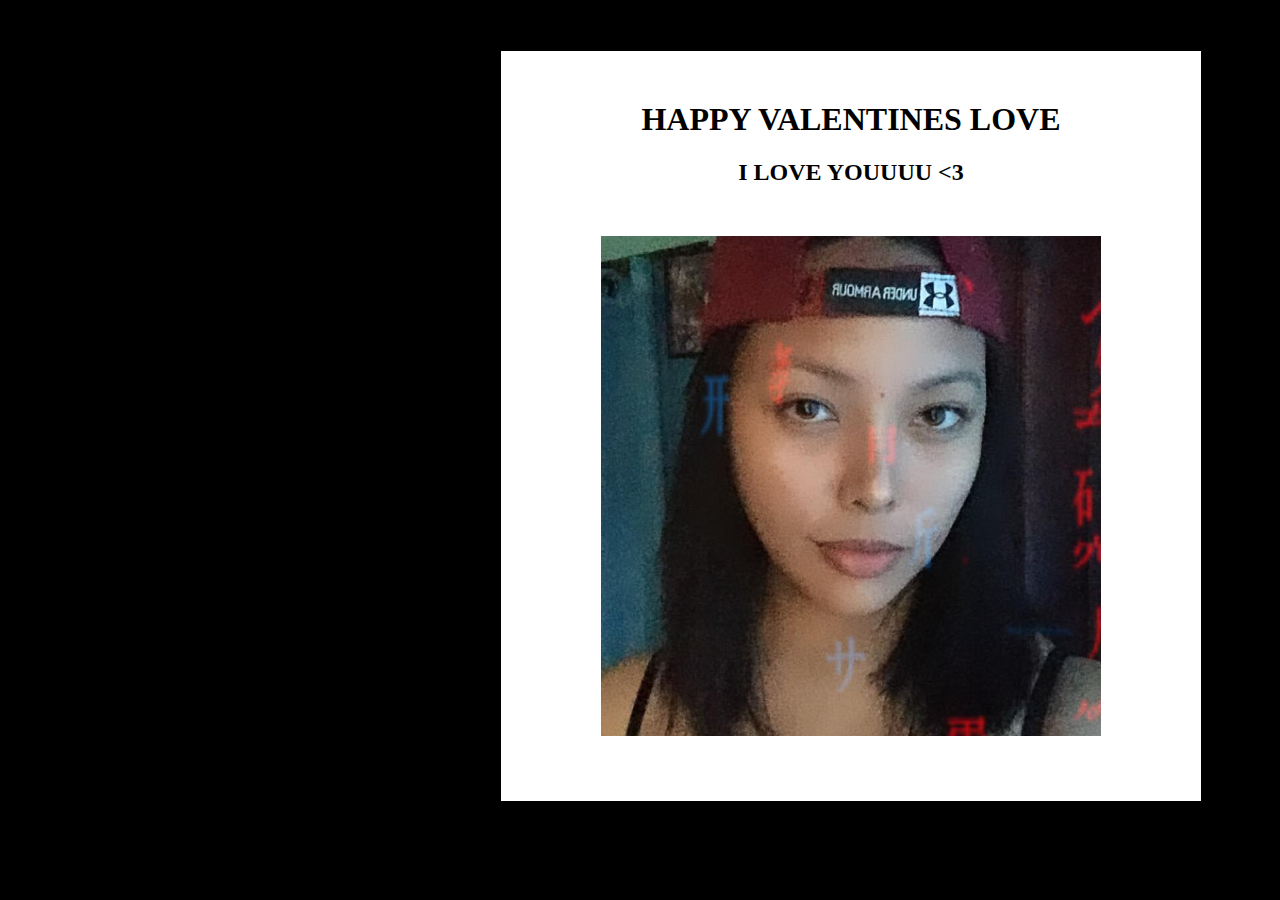
<file: coffee/index.html>
<html>
	<head>
		<title></title>
		<style>
			.container{
				border: 1px solid black;
				background-color: white;
				position: absolute;
				height: 750px;
				width: 700px;
				top: 50px;
				left: 500px;
			}
			.yanna {background-image: url("pic4.jpg");
			 background-repeat: no-repeat;
			 background-position: center;
			 background-size: cover;
			 height: 500px;
			 width: 500px;
			 margin-top: 50px;
			 margin-left: 100px;
			
			 animation:slide 18s infinite;}
			 @keyframes slide{
			 	25%{background-image: url("yanna.jpg");}
			 	35%{background-image: url("pic2.jpg");}
			 	45%{background-image: url("pic3.jpg");}
			 	55%{background-image: url("pic1.jpg");}
			 	65%{background-image: url("pic5.jpg");}
			 	75%{background-image: url("pic6.jpg");}
			 	100%{background-image: url("pic7.jpg");}
			 }
			 h1{
			 	margin-top: 50px;
			 	text-align: center;
			 	font-style: Roboto Condensed;
			 }
			 h2{
			 	margin:0px;
			 	text-align: center;
			 }
		</style>
	</head>
<body style="background-color: black;">
<div class="container">
	<h1>HAPPY VALENTINES LOVE</h1>
	<h2>I LOVE YOUUUU <3</h2>
	<div class="yanna">
	</div>
</div>
</body>	
</html>
</file>
